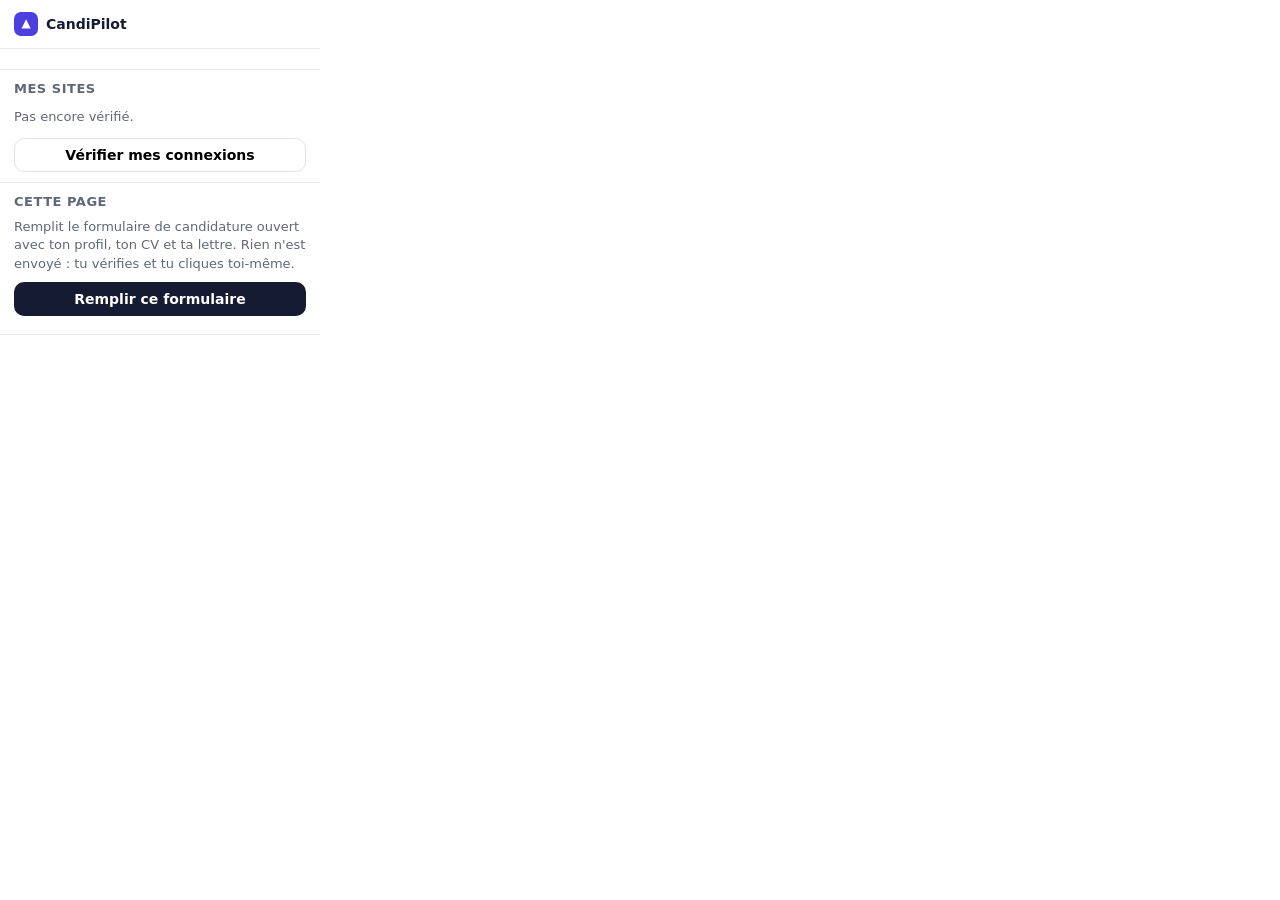
<file: extension/popup.html>
<!doctype html>
<html lang="fr">
<head><meta charset="utf-8"><title>CandiPilot</title><link rel="stylesheet" href="popup.css"></head>
<body>
  <header><span class="logo">▲</span><b>CandiPilot</b><span id="ver"></span></header>
  <section id="link"></section>
  <section>
    <h2>Mes sites</h2>
    <ul id="sites"><li class="muted">Pas encore vérifié.</li></ul>
    <button id="check">Vérifier mes connexions</button>
  </section>
  <section>
    <h2>Cette page</h2>
    <p class="muted">Remplit le formulaire de candidature ouvert avec ton profil, ton CV et ta lettre. Rien n'est envoyé : tu vérifies et tu cliques toi-même.</p>
    <button id="fill" class="primary">Remplir ce formulaire</button>
    <button id="grantAll" hidden>Autoriser les sites carrières</button>
    <p id="grantInfo" class="muted" hidden>Pour postuler sur le site des entreprises (Workday, sites carrières…), CandiPilot doit pouvoir remplir leurs formulaires. Rien n'est jamais envoyé sans ton clic.</p>
    <div id="fillResult"></div>
  </section>
  <footer id="foot"></footer>
  <script src="popup.js" type="module"></script>
</body>
</html>
</file>
<file: extension/popup.css>
body{font:14px/1.45 system-ui,-apple-system,sans-serif;width:320px;margin:0;color:#151B30;background:#fff}
header{display:flex;align-items:center;gap:8px;padding:12px 14px;border-bottom:1px solid #E8EAF2}
header #ver{margin-left:auto;color:#5F6779;font-size:12px}
.logo{display:inline-flex;width:24px;height:24px;border-radius:7px;background:#4B3FE0;color:#fff;align-items:center;justify-content:center;font-size:12px}
section{padding:10px 14px;border-bottom:1px solid #E8EAF2}
h2{font-size:13px;margin:0 0 6px;text-transform:uppercase;letter-spacing:.04em;color:#5F6779}
ul{list-style:none;margin:0 0 8px;padding:0}li{display:flex;align-items:center;gap:8px;padding:3px 0}
li a{margin-left:auto;font-size:12px;color:#4B3FE0}
.ok{color:#0B7A65}.ko{color:#B4233C}.muted{color:#5F6779;font-size:13px;margin:0 0 8px}
button{width:100%;min-height:34px;border-radius:10px;border:1px solid #DFE2EC;background:#fff;font:inherit;font-weight:600;cursor:pointer}
button.primary{background:#151B30;color:#fff;border:0}button:disabled{opacity:.6}
#fillResult{font-size:13px;margin-top:8px}footer{padding:8px 14px;font-size:12px;color:#5F6779}
</file>
